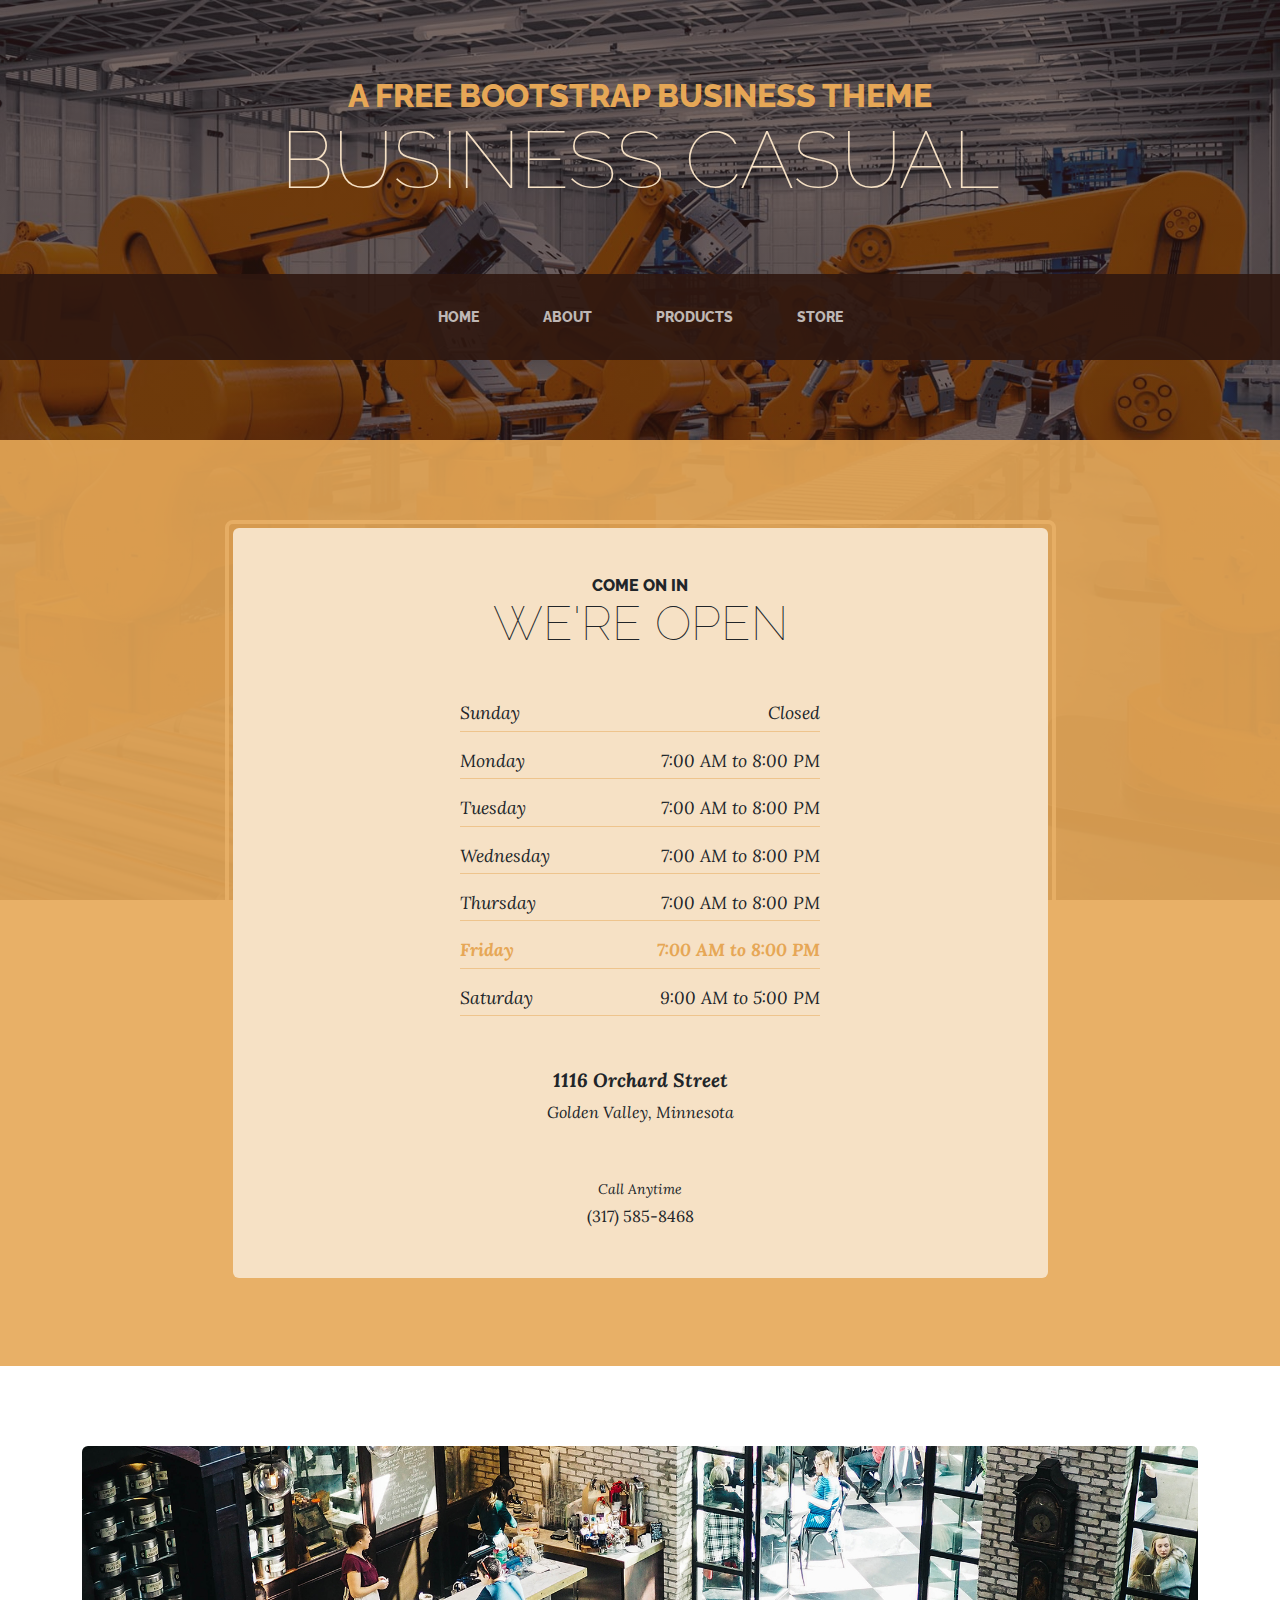
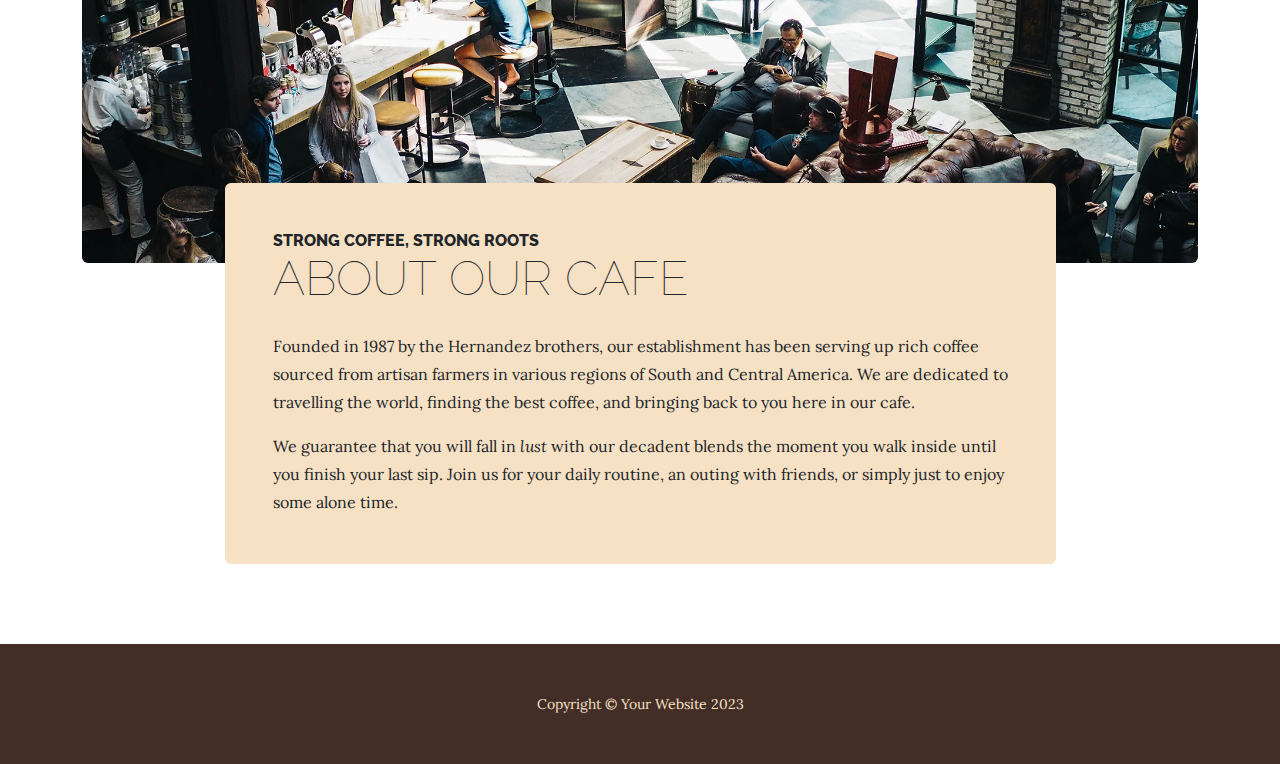
<file: store.html>
<!DOCTYPE html>
<html lang="en">
    <head>
        <meta charset="utf-8" />
        <meta name="viewport" content="width=device-width, initial-scale=1, shrink-to-fit=no" />
        <meta name="description" content="" />
        <meta name="author" content="" />
        <title>Business Casual - Start Bootstrap Theme</title>
        <link rel="icon" type="image/x-icon" href="assets/favicon.ico" />
        <!-- Google fonts-->
        <link href="https://fonts.googleapis.com/css?family=Raleway:100,100i,200,200i,300,300i,400,400i,500,500i,600,600i,700,700i,800,800i,900,900i" rel="stylesheet" />
        <link href="https://fonts.googleapis.com/css?family=Lora:400,400i,700,700i" rel="stylesheet" />
        <!-- Core theme CSS (includes Bootstrap)-->
        <link href="css/styles.css" rel="stylesheet" />
    </head>
    <body>
        <header>
            <h1 class="site-heading text-center text-faded d-none d-lg-block">
                <span class="site-heading-upper text-primary mb-3">A Free Bootstrap Business Theme</span>
                <span class="site-heading-lower">Business Casual</span>
            </h1>
        </header>
        <!-- Navigation-->
        <nav class="navbar navbar-expand-lg navbar-dark py-lg-4" id="mainNav">
            <div class="container">
                <a class="navbar-brand text-uppercase fw-bold d-lg-none" href="index.html">Start Bootstrap</a>
                <button class="navbar-toggler" type="button" data-bs-toggle="collapse" data-bs-target="#navbarSupportedContent" aria-controls="navbarSupportedContent" aria-expanded="false" aria-label="Toggle navigation"><span class="navbar-toggler-icon"></span></button>
                <div class="collapse navbar-collapse" id="navbarSupportedContent">
                    <ul class="navbar-nav mx-auto">
                        <li class="nav-item px-lg-4"><a class="nav-link text-uppercase" href="index.html">Home</a></li>
                        <li class="nav-item px-lg-4"><a class="nav-link text-uppercase" href="about.html">About</a></li>
                        <li class="nav-item px-lg-4"><a class="nav-link text-uppercase" href="products.html">Products</a></li>
                        <li class="nav-item px-lg-4"><a class="nav-link text-uppercase" href="store.html">Store</a></li>
                    </ul>
                </div>
            </div>
        </nav>
        <section class="page-section cta">
            <div class="container">
                <div class="row">
                    <div class="col-xl-9 mx-auto">
                        <div class="cta-inner bg-faded text-center rounded">
                            <h2 class="section-heading mb-5">
                                <span class="section-heading-upper">Come On In</span>
                                <span class="section-heading-lower">We're Open</span>
                            </h2>
                            <ul class="list-unstyled list-hours mb-5 text-left mx-auto">
                                <li class="list-unstyled-item list-hours-item d-flex">
                                    Sunday
                                    <span class="ms-auto">Closed</span>
                                </li>
                                <li class="list-unstyled-item list-hours-item d-flex">
                                    Monday
                                    <span class="ms-auto">7:00 AM to 8:00 PM</span>
                                </li>
                                <li class="list-unstyled-item list-hours-item d-flex">
                                    Tuesday
                                    <span class="ms-auto">7:00 AM to 8:00 PM</span>
                                </li>
                                <li class="list-unstyled-item list-hours-item d-flex">
                                    Wednesday
                                    <span class="ms-auto">7:00 AM to 8:00 PM</span>
                                </li>
                                <li class="list-unstyled-item list-hours-item d-flex">
                                    Thursday
                                    <span class="ms-auto">7:00 AM to 8:00 PM</span>
                                </li>
                                <li class="list-unstyled-item list-hours-item d-flex">
                                    Friday
                                    <span class="ms-auto">7:00 AM to 8:00 PM</span>
                                </li>
                                <li class="list-unstyled-item list-hours-item d-flex">
                                    Saturday
                                    <span class="ms-auto">9:00 AM to 5:00 PM</span>
                                </li>
                            </ul>
                            <p class="address mb-5">
                                <em>
                                    <strong>1116 Orchard Street</strong>
                                    <br />
                                    Golden Valley, Minnesota
                                </em>
                            </p>
                            <p class="mb-0">
                                <small><em>Call Anytime</em></small>
                                <br />
                                (317) 585-8468
                            </p>
                        </div>
                    </div>
                </div>
            </div>
        </section>
        <section class="page-section about-heading">
            <div class="container">
                <img class="img-fluid rounded about-heading-img mb-3 mb-lg-0" src="assets/img/about.jpg" alt="..." />
                <div class="about-heading-content">
                    <div class="row">
                        <div class="col-xl-9 col-lg-10 mx-auto">
                            <div class="bg-faded rounded p-5">
                                <h2 class="section-heading mb-4">
                                    <span class="section-heading-upper">Strong Coffee, Strong Roots</span>
                                    <span class="section-heading-lower">About Our Cafe</span>
                                </h2>
                                <p>Founded in 1987 by the Hernandez brothers, our establishment has been serving up rich coffee sourced from artisan farmers in various regions of South and Central America. We are dedicated to travelling the world, finding the best coffee, and bringing back to you here in our cafe.</p>
                                <p class="mb-0">
                                    We guarantee that you will fall in
                                    <em>lust</em>
                                    with our decadent blends the moment you walk inside until you finish your last sip. Join us for your daily routine, an outing with friends, or simply just to enjoy some alone time.
                                </p>
                            </div>
                        </div>
                    </div>
                </div>
            </div>
        </section>
        <footer class="footer text-faded text-center py-5">
            <div class="container"><p class="m-0 small">Copyright &copy; Your Website 2023</p></div>
        </footer>
        <!-- Bootstrap core JS-->
        <script src="https://cdn.jsdelivr.net/npm/bootstrap@5.2.3/dist/js/bootstrap.bundle.min.js"></script>
        <!-- Core theme JS-->
        <script src="js/scripts.js"></script>
    </body>
</html>
</file>
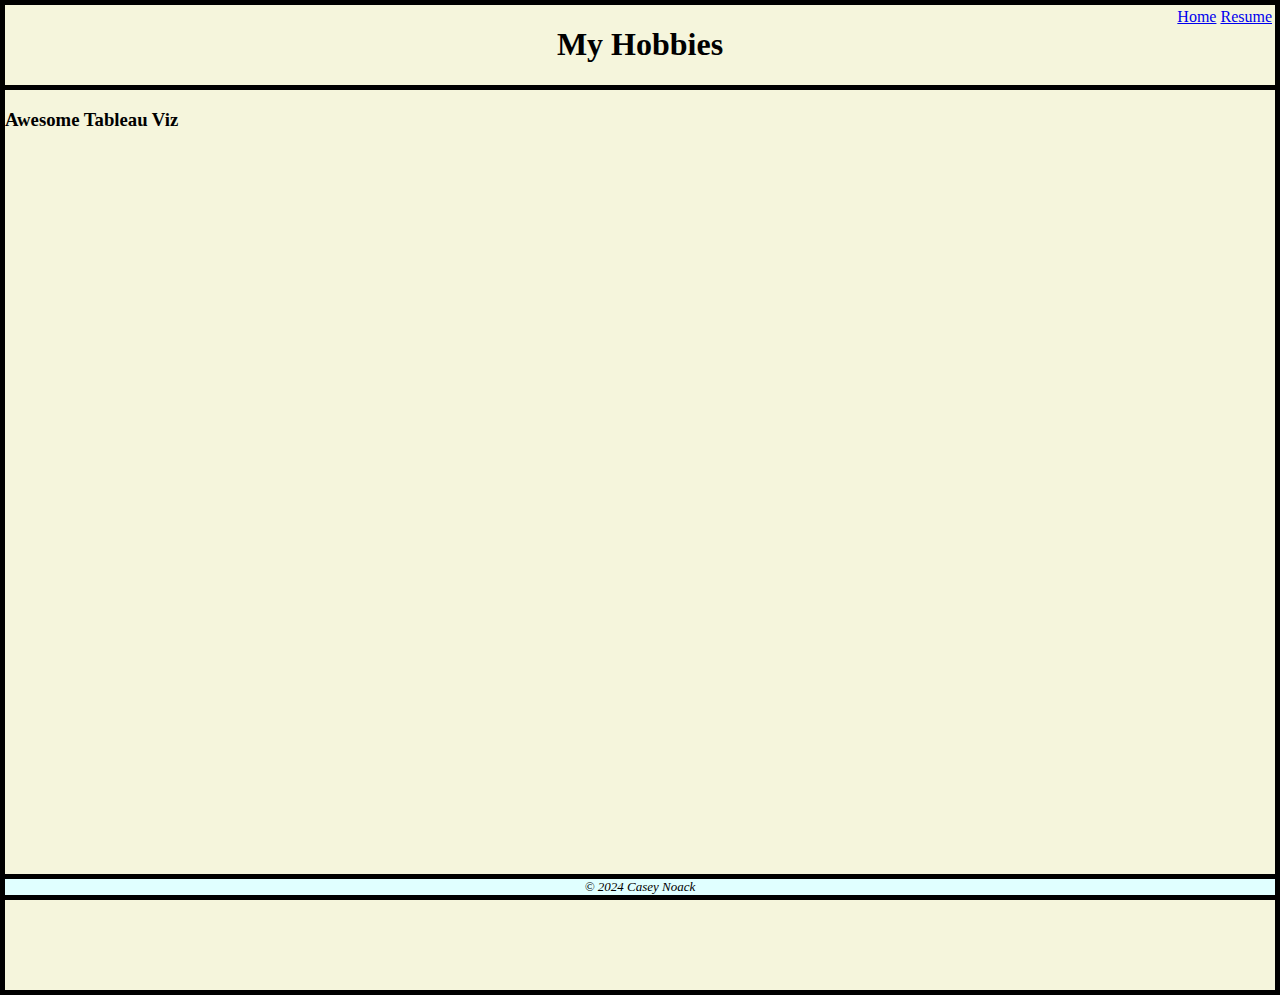
<file: Website/html/about.html>
<!DOCTYPE html>
<html lang="en">
<head>
    <meta charset="UTF-8">
    <meta name="viewport" content="width=device-width, initial-scale=1.0">
    <title>About</title>
    <link rel="stylesheet" href="../css/divstyles.css"> <!-- ../makes it go back a folder-->
</head>
<body>
    <div class="common top"><h1>My Hobbies</h1></div>
    <div class="common content">
        <h3>Awesome Tableau Viz</h3>
        <div class='tableauPlaceholder' id='viz1712173033189' style='position: relative'><noscript><a href='http:&#47;&#47;www.boeing.com&#47;commercial&#47;market&#47;commercial-market-outlook&#47;#&#47;interactive-forecast'><img alt='Commercial Market Outlook ' src='https:&#47;&#47;public.tableau.com&#47;static&#47;images&#47;Bo&#47;BoeingCommercialMarketOutlook2018-2037&#47;CommercialMarketOutlook&#47;1_rss.png' style='border: none' /></a></noscript><object class='tableauViz'  style='display:none;'><param name='host_url' value='https%3A%2F%2Fpublic.tableau.com%2F' /> <param name='embed_code_version' value='3' /> <param name='site_root' value='' /><param name='name' value='BoeingCommercialMarketOutlook2018-2037&#47;CommercialMarketOutlook' /><param name='tabs' value='no' /><param name='toolbar' value='yes' /><param name='static_image' value='https:&#47;&#47;public.tableau.com&#47;static&#47;images&#47;Bo&#47;BoeingCommercialMarketOutlook2018-2037&#47;CommercialMarketOutlook&#47;1.png' /> <param name='animate_transition' value='yes' /><param name='display_static_image' value='yes' /><param name='display_spinner' value='yes' /><param name='display_overlay' value='yes' /><param name='display_count' value='yes' /><param name='language' value='en-US' /></object></div>                <script type='text/javascript'>                    var divElement = document.getElementById('viz1712173033189');                    var vizElement = divElement.getElementsByTagName('object')[0];                    vizElement.style.width='1290px';vizElement.style.height='1027px';                    var scriptElement = document.createElement('script');                    scriptElement.src = 'https://public.tableau.com/javascripts/api/viz_v1.js';                    vizElement.parentNode.insertBefore(scriptElement, vizElement);                </script> 
    </div>
    <div class="common bottom">&copy 2024 Casey Noack</div>
    <div class="nav">
        <a href="../index.html">Home</a>
        <a href="resume.html">Resume</a>
    </div>
</body>
</html>
</file>
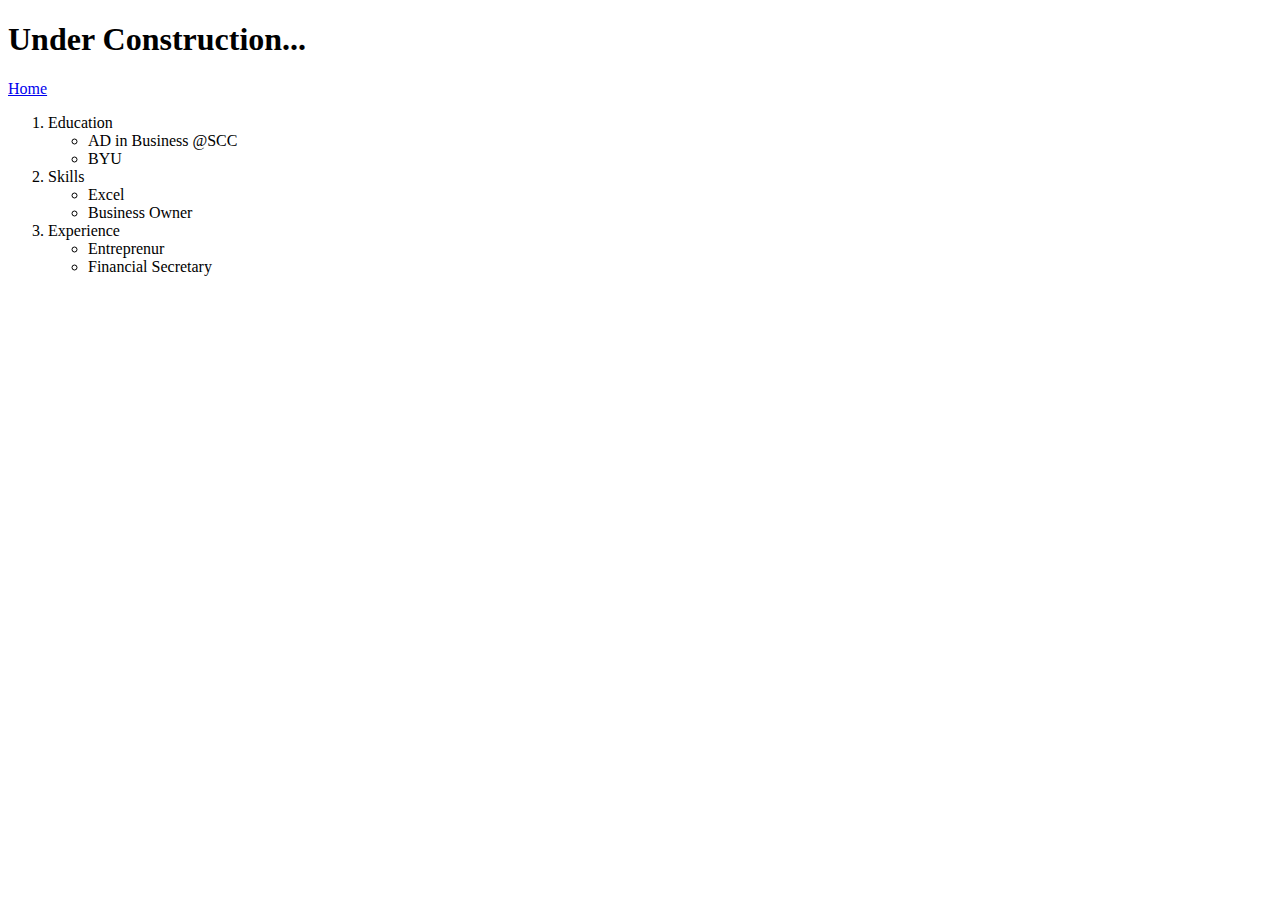
<file: Website/html/resume.html>
<!DOCTYPE html>
<html lang="en">
<head>
    <meta charset="UTF-8">
    <meta name="viewport" content="width=device-width, initial-scale=1.0">
    <title>Resume</title>
</head>
<body>
    <h1>Under Construction...</h1>
    <a href="../index.html">Home</a>
    <ol>
        <li>Education</li>
          <ul>
            <li>AD in Business @SCC</li>
        <li>BYU </li>
            </ul>
        <li>Skills</li>
            <ul><li>Excel</li>
            <li>Business Owner</li></Ul>
        <li>Experience</li>
            <ul><li>Entreprenur</li>
               <li>Financial Secretary</li></ul>
       </ol>
    <style>
        body{
            background-image: url(https://wallpapercave.com/wp/giCBMkj.jpg);
        }
        
    </style>
</body>
</html>
</file>
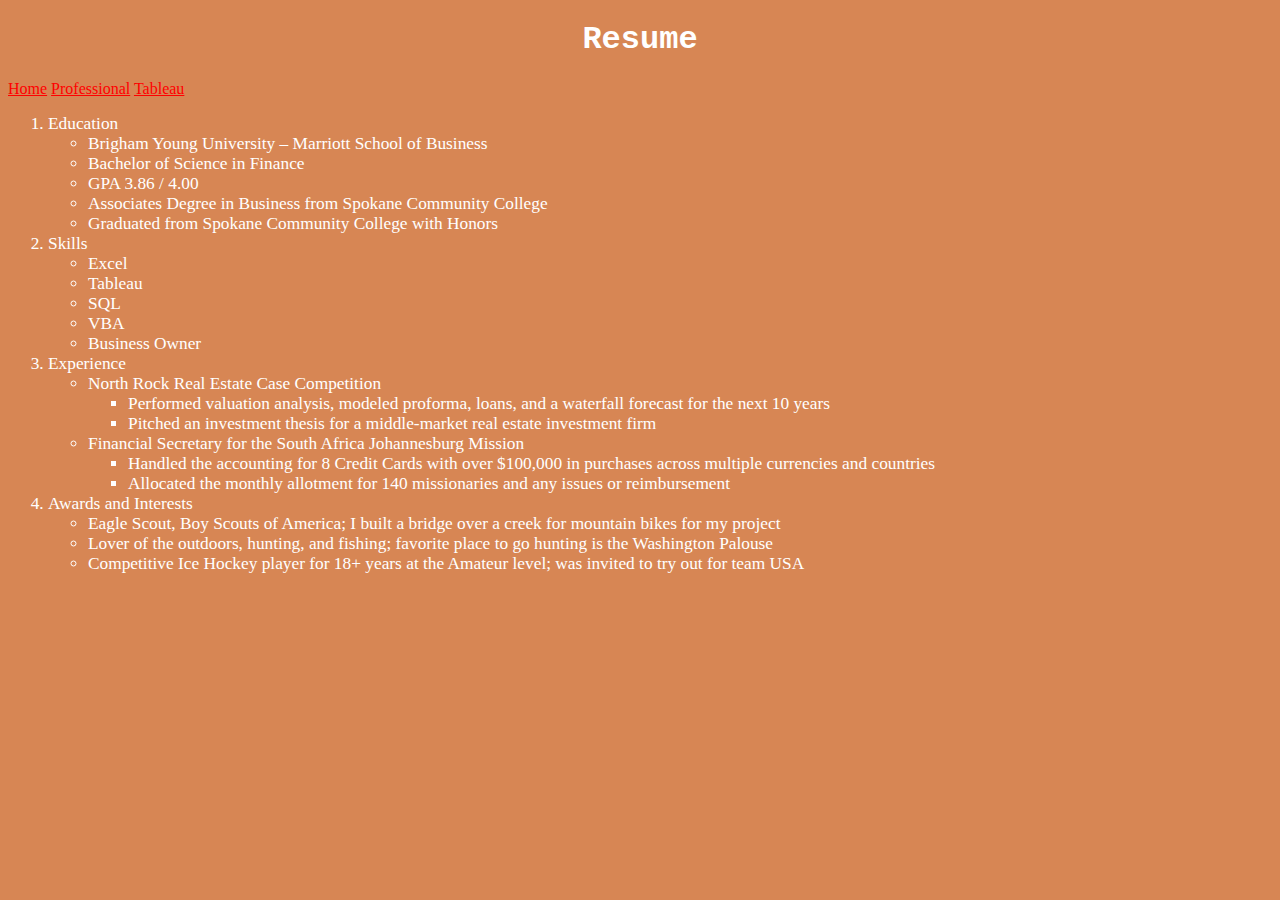
<file: website/html/resume.html>
<!DOCTYPE html>
<html lang="en">
<head>
    <meta charset="UTF-8">
    <meta name="viewport" content="width=device-width, initial-scale=1.0">
    <title>Resume</title>
    <link rel="stylesheet" href="../css/styles.css">
</head>
<body>
    <h1>Resume</h1>
    <a href="../index.html">Home</a>
    <a href="../../index.html">Professional</a>
    <a href="tableau.html">Tableau</a>
    <div class="h1"></div> 
    <div class="ul"></div>
    <div class=".li"></div>     
         <ol>
            <li>Education</li>
            <ul>
                <li>Brigham Young University – Marriott School of Business</li>	    
                    <li>Bachelor of Science in Finance</li>	
                    <li>GPA 3.86 / 4.00 </li>
                    <li>Associates Degree in Business from Spokane Community College</li>
                    <li>Graduated from Spokane Community College with Honors</li>
                </ul>
            <li>Skills</li>
                <ul>
                    <li>Excel</li>
                    <li>Tableau</li>
                    <li>SQL</li>
                    <li>VBA</li>
                <li>Business Owner</li>
            </Ul>
            <li>Experience</li>
                <ul><li>North Rock Real Estate Case Competition</li>
                    <ul><li>Performed valuation analysis, modeled proforma, loans, and a waterfall forecast for the next 10 years</li>
                    <li>Pitched an investment thesis for a middle-market real estate investment firm</li></ul>
                <li>Financial Secretary for the South Africa Johannesburg Mission</li>
                        <ul>
                            <li>Handled the accounting for 8 Credit Cards with over $100,000 in purchases across multiple currencies and countries</li>
                            <li>Allocated the monthly allotment for 140 missionaries and any issues or reimbursement</li>
                        </ul>
                </ul>
                <li>Awards and Interests</li>
                    <ul>
                        <li>Eagle Scout, Boy Scouts of America; I built a bridge over a creek for mountain bikes for my project</li>
                        <li>Lover of the outdoors, hunting, and fishing; favorite place to go hunting is the Washington Palouse</li>
                        <li>Competitive Ice Hockey player for 18+ years at the Amateur level; was invited to try out for team USA</li>
                    </ul>
                    </ol>

    <style>
        body{
            background-image: url(https://jooinn.com/images/seaport-during-daytime.jpg);
        }
        li{
            color: white;
        }
        h1{
            color: white;
        }
        a{
            color: red;
        }
    </style>
</body>
</html>
</file>
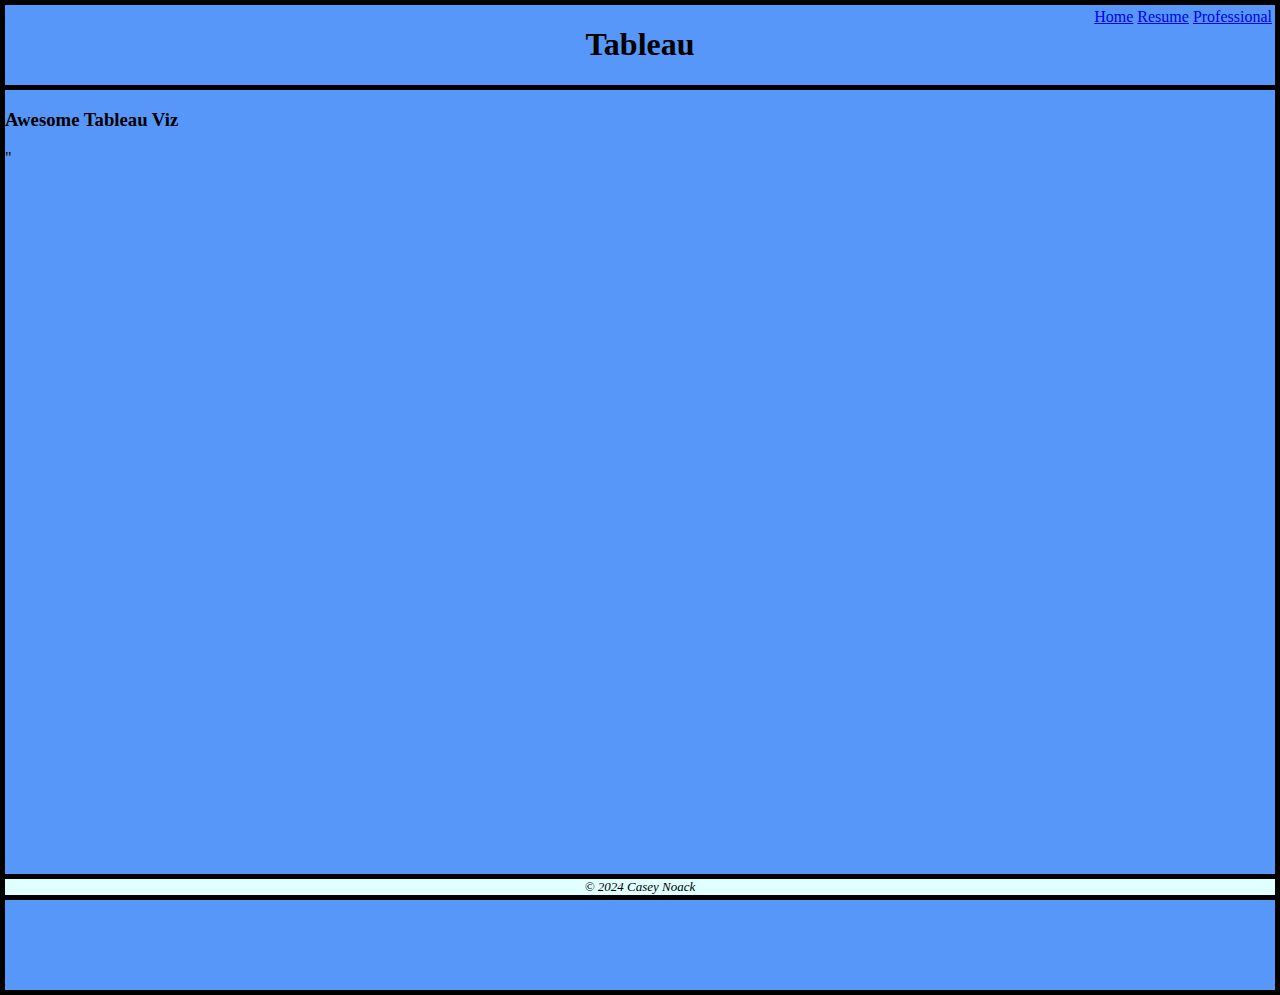
<file: website/html/tableau.html>
<!DOCTYPE html>
<html lang="en">
<head>
    <meta charset="UTF-8">
    <meta name="viewport" content="width=device-width, initial-scale=1.0">
    <title>About</title>
    <link rel="stylesheet" href="../css/divstyles.css"> <!-- ../makes it go back a folder-->
</head>
<body>
    <div class="common top"><h1>Tableau</h1></div>
    <div class="common content">
        <h3>Awesome Tableau Viz</h3>
        <div class='tableauPlaceholder' id='viz1712792112388' style='position: relative'><noscript><a href='#'><img alt='Dashboard 1 ' src='https:&#47;&#47;public.tableau.com&#47;static&#47;images&#47;Fi&#47;FindingOasesInFoodDeserts&#47;Dashboard1&#47;1_rss.png' style='border: none' /></a></noscript><object class='tableauViz'  style='display:none;'><param name='host_url' value='https%3A%2F%2Fpublic.tableau.com%2F' /> <param name='embed_code_version' value='3' /> <param name='site_root' value='' /><param name='name' value='FindingOasesInFoodDeserts&#47;Dashboard1' /><param name='tabs' value='no' /><param name='toolbar' value='yes' /><param name='static_image' value='https:&#47;&#47;public.tableau.com&#47;static&#47;images&#47;Fi&#47;FindingOasesInFoodDeserts&#47;Dashboard1&#47;1.png' /> <param name='animate_transition' value='yes' /><param name='display_static_image' value='yes' /><param name='display_spinner' value='yes' /><param name='display_overlay' value='yes' /><param name='display_count' value='yes' /><param name='language' value='en-US' /></object></div>                <script type='text/javascript'>                    var divElement = document.getElementById('viz1712792112388');                    var vizElement = divElement.getElementsByTagName('object')[0];                    vizElement.style.width='1000px';vizElement.style.height='2527px';                    var scriptElement = document.createElement('script');                    scriptElement.src = 'https://public.tableau.com/javascripts/api/viz_v1.js';                    vizElement.parentNode.insertBefore(scriptElement, vizElement);                </script>"</div>
    </div>
    <div class="common bottom">&copy 2024 Casey Noack</div>
    <div class="nav">
        <a href="../index.html">Home</a>
        <a href="resume.html">Resume</a>
        <a href="../../index.html">Professional</a>
    </div>
</body>
</html>
</file>
<file: Website/css/divstyles.css>
/*positioning styles*/ 
.common{
    position: absolute;
    border: 5px solid black;
    background-color: beige;
}
.bottom{
    position: fixed;
    bottom: 0px;
    left: 0px;
    right: 0px;
    text-align: center;
    font-style: italic;
    font-size: small;
    background-color: lightcyan;
}
.top{
    top: 0px;
    right: 0px;
    left: 0px;
    text-align: center;
    z-index: 1;
}
.content{
    top: 85px;
    left: 0px;
    right: 0px;
    height:100%;
}
.nav{
    position: relative;
    float: right;
    color: white;
    z-index: 1;
}
</file>
<file: website/css/styles.css>
body{
    background-color: rgb(215, 134, 84);
    color: aliceblue; /*text color*/   
    font-family: Georgia, 'Times New Roman', Times, serif;
}
h1{font-family: 'Courier New', Courier, monospace;
text-align: center
}
h5{
    text-align: center;
    font-style: italic;
}
a{
    color: aqua;
}
a:visited{
    color: rgb(117, 242, 117);
}
img{
    border: 2px solid fuchsia;
    padding: 3px;
    margin: 5px;
    /*centers stuff*/
    /* display: block;
    margin: auto; */
}
.imgcenter{
    display: block;
    margin: auto;
}
.rizz{
    font-family:'Times New Roman', Times, serif;
    color: rgb(13, 33, 213);
    background-color: bisque;
    border: dashed green 5px;
    font-size:36pt;
    font-style:italic;
    text-align:center;   
}
iframe{ border: 2px solid beige;
}
ul{
    text-align: justify;
    font-size: 12pt;
    font-family: 'Times New Roman', Times, serif;
}
li{
 font-size: 13pt;
 color: aquamarine;
}
</file>
<file: website/css/divstyles.css>
/*positioning styles*/ 
.common{
    position: absolute;
    border: 5px solid black;
    background-color: rgb(86, 151, 249);
}
.bottom{
    position: fixed;
    bottom: 0px;
    left: 0px;
    right: 0px;
    text-align: center;
    font-style: italic;
    font-size: small;
    background-color: lightcyan; 
}
.top{
    top: 0px;
    right: 0px;
    left: 0px;
    text-align: center;
    z-index: 1;
}
.content{
    top: 85px;
    left: 0px;
    right: 0px;
    height:100%;
}
.nav{
    position: relative;
    float: right;
    color: white;
    z-index: 1;
}
</file>
